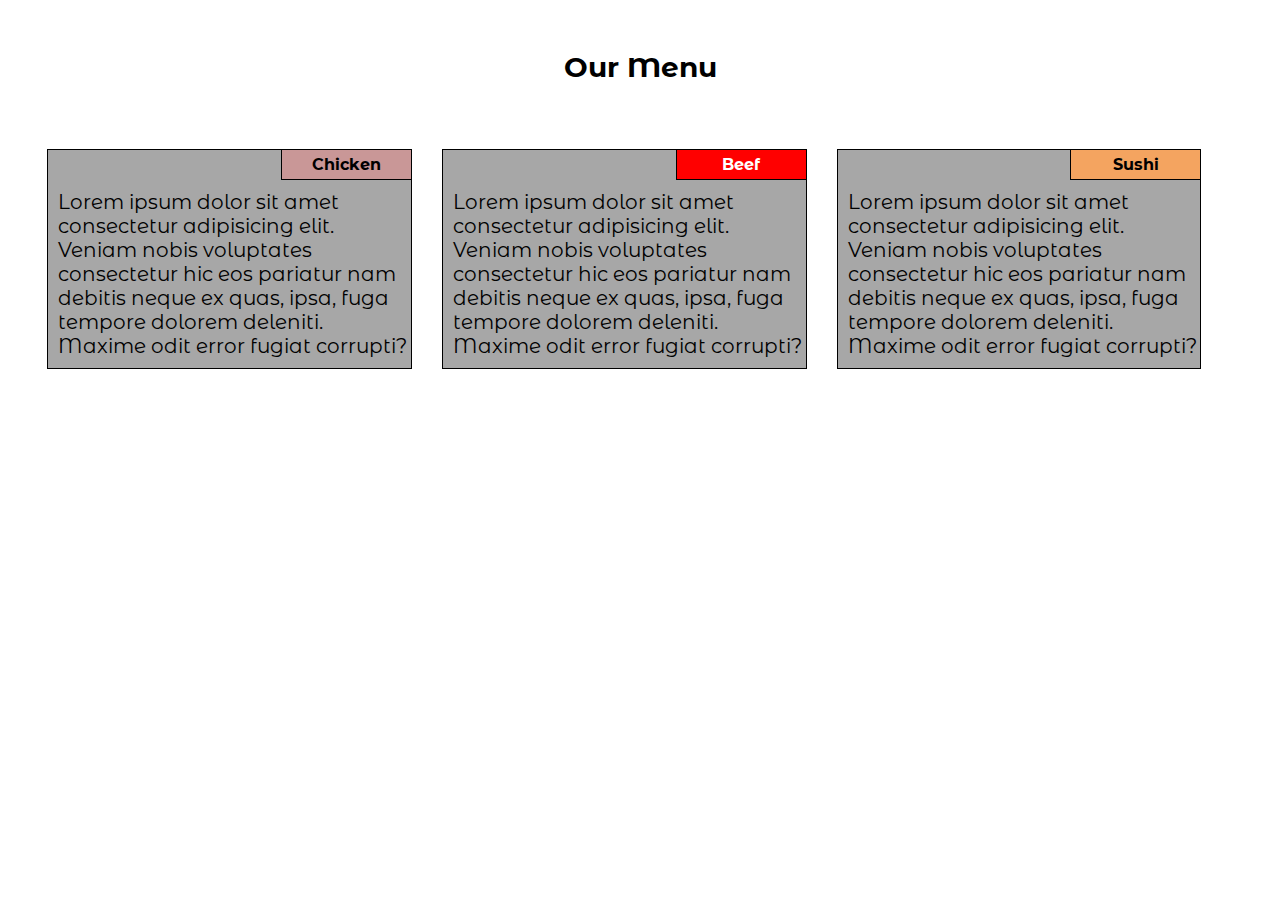
<file: mod2_solution/index.html>
<!DOCTYPE html>
<html lang="en">
<head>
    <meta charset="UTF-8">
    <meta http-equiv="X-UA-Compatible" content="IE=edge">
    <meta name="viewport" content="width=device-width, initial-scale=1.0">
    <link rel="stylesheet" href="css/styles.css">
    <title>Document</title>
</head>
<body>
    
    <h1>Our Menu</h1>

    <div class="row">
        <div class="col-lg-3 col-md-2 col-sm-1 container">
            <div class="title">Chicken</div>
            <div class="content">
                Lorem ipsum dolor sit amet consectetur adipisicing elit. Veniam nobis voluptates consectetur hic eos pariatur nam debitis neque ex quas, ipsa, fuga tempore dolorem deleniti. Maxime odit error fugiat corrupti?
            </div>
        </div>
        <div class="col-lg-3 col-md-2 col-sm-1 container">
            <div class="title white red">Beef</div>
            <div class="content">
                Lorem ipsum dolor sit amet consectetur adipisicing elit. Veniam nobis voluptates consectetur hic eos pariatur nam debitis neque ex quas, ipsa, fuga tempore dolorem deleniti. Maxime odit error fugiat corrupti?
            </div>
        </div>
        <div class="col-lg-3 col-md-1 col-sm-1 container">
            <div class="title yellow">Sushi</div>
            <div class="content">
                Lorem ipsum dolor sit amet consectetur adipisicing elit. Veniam nobis voluptates consectetur hic eos pariatur nam debitis neque ex quas, ipsa, fuga tempore dolorem deleniti. Maxime odit error fugiat corrupti?
            </div>
        </div>
    </div>

</body>
</html>
</file>
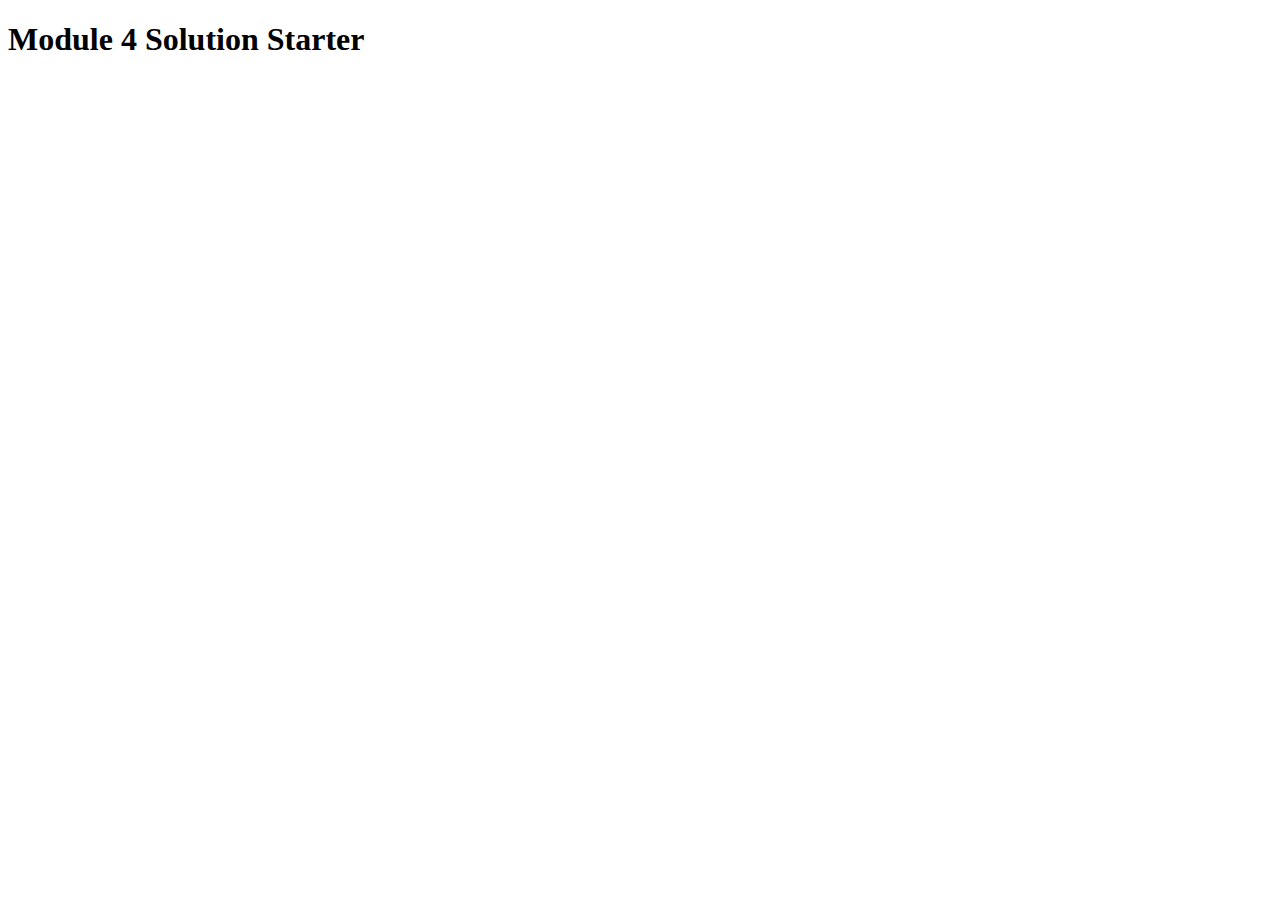
<file: mod4_solution/index.html>
<!DOCTYPE html>
<html>
<head>
  <meta charset="utf-8">
  <title>Module 4 Solution Starter</title>
  <script>
    var names = []; // DO NOT REMOVE
  </script>
  <script src="SpeakHello.js"></script>
  <script src="SpeakGoodBye.js"></script>
  <script src="script.js"></script>
</head>
<body>
  <h1>Module 4 Solution Starter</h1>
</body>
</html>
</file>
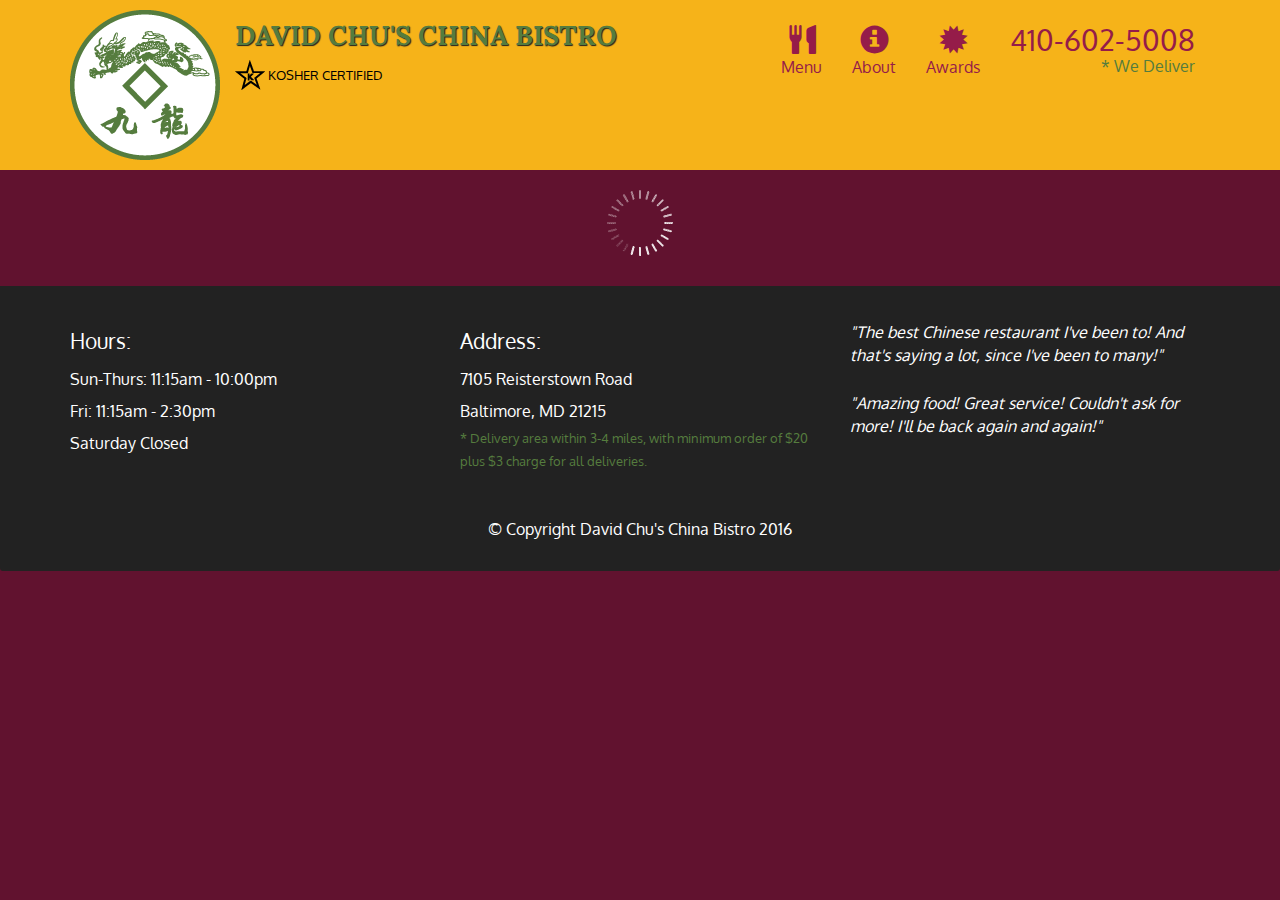
<file: mod5_solution/index.html>
<!doctype html>
<html lang="en">
  <head>
    <meta charset="utf-8">
    <meta http-equiv="X-UA-Compatible" content="IE=edge">
    <meta name="viewport" content="width=device-width, initial-scale=1">
    <title>David Chu's China Bistro</title>
    <link rel="stylesheet" href="css/bootstrap.min.css">
    <link rel="stylesheet" href="css/styles.css">
    <link href='https://fonts.googleapis.com/css?family=Oxygen:400,300,700' rel='stylesheet' type='text/css'>
    <link href='https://fonts.googleapis.com/css?family=Lora' rel='stylesheet' type='text/css'>
  </head>
<body>
  <header>
    <nav id="header-nav" class="navbar navbar-default">
      <div class="container">
        <div class="navbar-header">
          <a href="index.html" class="pull-left visible-md visible-lg">
            <div id="logo-img" alt="Logo image"></div>
          </a>

          <div class="navbar-brand">
            <a href="index.html"><h1>David Chu's China Bistro</h1></a>
            <p>
              <img src="images/star-k-logo.png" alt="Kosher certification">
              <span>Kosher Certified</span>
            </p>
          </div>

          <button id="navbarToggle" type="button" class="navbar-toggle collapsed" data-toggle="collapse" data-target="#collapsable-nav" aria-expanded="false">
            <span class="sr-only">Toggle navigation</span>
            <span class="icon-bar"></span>
            <span class="icon-bar"></span>
            <span class="icon-bar"></span>
          </button>
        </div>
        
        <div id="collapsable-nav" class="collapse navbar-collapse">
           <ul id="nav-list" class="nav navbar-nav navbar-right">
            <li id="navHomeButton" class="visible-xs active">
              <a href="index.html">
                <span class="glyphicon glyphicon-home"></span> Home</a>
            </li>
            <li id="navMenuButton">
              <a href="#" onclick="$dc.loadMenuCategories();">
                <span class="glyphicon glyphicon-cutlery"></span><br class="hidden-xs"> Menu</a>
            </li>
            <li>
              <a href="#">
                <span class="glyphicon glyphicon-info-sign"></span><br class="hidden-xs"> About</a>
            </li>
            <li>
              <a href="#">
                <span class="glyphicon glyphicon-certificate"></span><br class="hidden-xs"> Awards</a>
            </li>
            <li id="phone" class="hidden-xs">
              <a href="tel:410-602-5008">
                <span>410-602-5008</span></a><div>* We Deliver</div>
            </li>
          </ul><!-- #nav-list -->
        </div><!-- .collapse .navbar-collapse -->
      </div><!-- .container -->
    </nav><!-- #header-nav -->
  </header>

  <div id="call-btn" class="visible-xs">
    <a class="btn" href="tel:410-602-5008">
    <span class="glyphicon glyphicon-earphone"></span>
    410-602-5008
    </a>
  </div>
  <div id="xs-deliver" class="text-center visible-xs">* We Deliver</div>

  <div id="main-content" class="container"></div>

  <footer class="panel-footer">
    <div class="container">
      <div class="row">
        <section id="hours" class="col-sm-4">
          <span>Hours:</span><br>
          Sun-Thurs: 11:15am - 10:00pm<br>
          Fri: 11:15am - 2:30pm<br>
          Saturday Closed
          <hr class="visible-xs">
        </section>
        <section id="address" class="col-sm-4">
          <span>Address:</span><br>
          7105 Reisterstown Road<br>
          Baltimore, MD 21215
          <p>* Delivery area within 3-4 miles, with minimum order of $20 plus $3 charge for all deliveries.</p>
          <hr class="visible-xs">
        </section>
        <section id="testimonials" class="col-sm-4">
          <p>"The best Chinese restaurant I've been to! And that's saying a lot, since I've been to many!"</p>
          <p>"Amazing food! Great service! Couldn't ask for more! I'll be back again and again!"</p>
        </section>
      </div>
      <div class="text-center">&copy; Copyright David Chu's China Bistro 2016</div>
    </div>
  </footer>

  <!-- jQuery (Bootstrap JS plugins depend on it) -->
  <script src="js/jquery-2.1.4.min.js"></script>
  <script src="js/bootstrap.min.js"></script>
  <script src="js/ajax-utils.js"></script>
  <script src="js/script.js"></script>
</body>
</html>
</file>
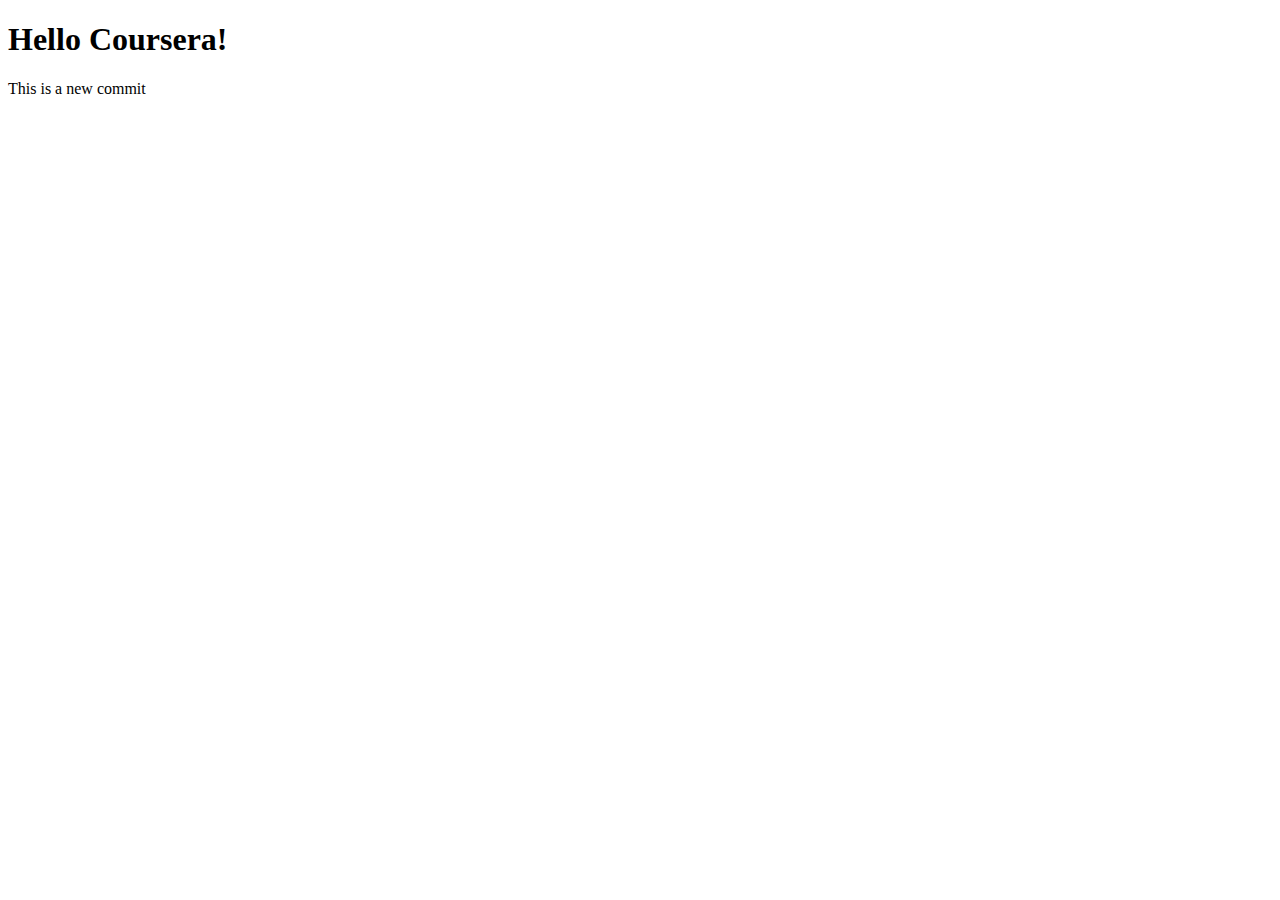
<file: site/index.html>
<!DOCTYPE html>
<html lang="en">
<head>
    <meta charset="UTF-8">
    <meta http-equiv="X-UA-Compatible" content="IE=edge">
    <meta name="viewport" content="width=device-width, initial-scale=1.0">
    <title>Document</title>
</head>
<body>
    <h1>Hello Coursera!</h1>
    <p>This is a new commit</p>
</body>
</html>
</file>
<file: mod2_solution/css/styles.css>
@import url("https://fonts.googleapis.com/css2?family=Montserrat+Alternates:wght@400;700&display=swap");

* {
    box-sizing: border-box;
    font-family: "Montserrat Alternates", sans-serif;
    margin: 0;
    padding: 0;
}

h1 {
    text-align: center;
    font-size: 175%;
    margin: 50px auto;
}

/* Simple Responsive Framework. */
.row {
    width: 95%;
    margin: 0 auto;
}

.title {
    width: 130px;
    text-align: center;
    font-weight: bold;
    border-left: 1px solid black;
    border-bottom: 1px solid black;
    background-color: rgb(201, 151, 151);
    height: 30px;
    padding: 5px;
    position: absolute;
    z-index: 10;
    top: 0;
    right: 0;
}

.content {
    position: absolute;
    font-size: 125%;
    top: 40px;
}

.red {
    background-color: red;
}

.yellow {
    background-color: sandybrown;
}

.white {
    color: white;
}

/********** Large devices only **********/
@media (min-width: 992px) {
    .col-lg-3 {
        float: left;
        position: relative;
        width: 30%;
        margin: 15px;
        padding: 10px;
        min-height: 220px;
        overflow: hidden;
        border: 1px solid black;
        background-color: rgb(167, 167, 167);
    }
}

/********** Medium devices only **********/
@media (min-width: 768px) and (max-width: 991px) {
    .col-md-2 {
        float: left;
        position: relative;
        width: 46%;
        margin: 15px;
        padding: 10px;
        min-height: 220px;
        overflow: hidden;
        border: 1px solid black;
        background-color: rgb(167, 167, 167);
    }

    .col-md-1 {
        float: left;
        position: relative;
        width: 96%;
        margin: 15px;
        padding: 10px;
        min-height: 220px;
        overflow: hidden;
        border: 1px solid black;
        background-color: rgb(167, 167, 167);
    }
}

/********** Small devices only **********/
@media (max-width: 767px) {
    .col-sm-1 {
        float: left;
        position: relative;
        width: 100%;
        margin: 15px;
        padding: 10px;
        min-height: 220px;
        overflow: hidden;
        border: 1px solid black;
        background-color: rgb(167, 167, 167);
    }
}
</file>
<file: mod5_solution/css/styles.css>
body {
  font-size: 16px;
  color: #fff;
  background-color: #61122f;
  font-family: 'Oxygen', sans-serif;
}

/** HEADER **/
#header-nav {
  background-color: #f6b319;
  border-radius: 0;
  border: 0;
}

#logo-img {
  background: url('../images/restaurant-logo_large.png') no-repeat;
  width: 150px;
  height: 150px;
  margin: 10px 15px 10px 0;
}

.navbar-brand {
  padding-top: 25px;
}
.navbar-brand h1 { /* Restaurant name */
  font-family: 'Lora', serif;
  color: #557c3e;
  font-size: 1.5em;
  text-transform: uppercase;
  font-weight: bold;
  text-shadow: 1px 1px 1px #222;
  margin-top: 0;
  margin-bottom: 0;
  line-height: .75;
}
.navbar-brand a:hover, .navbar-brand a:focus {
  text-decoration: none;
}
.navbar-brand p { /* Kosher cert */
  color: #000;
  text-transform: uppercase;
  font-size: .7em;
  margin-top: 15px;
}
.navbar-brand p span { /* Star-K */
  vertical-align: middle;
}

#nav-list {
  margin-top: 10px;
}
#nav-list a {
  color: #951C49;
  text-align: center;
}
#nav-list a:hover {
  background: #E7E7E7;
}
#nav-list a span {
  font-size: 1.8em;
}

#phone {
  margin-top: 5px;
}
#phone a { /* Phone number */
  text-align: right;
  padding-bottom: 0;
}
#phone div { /* We Deliver */
  color: #557c3e;
  text-align: right;
  padding-right: 15px;
}

.navbar-header button.navbar-toggle, .navbar-header .icon-bar {
  border: 1px solid #61122f;
}
.navbar-header button.navbar-toggle {
  clear: both;
  margin-top: -30px;
}
/* END HEADER */

/* FOOTER */
.panel-footer {
  margin-top: 30px;
  padding-top: 35px;
  padding-bottom: 30px;
  background-color: #222;
  border-top: 0;
}
.panel-footer div.row {
  margin-bottom: 35px;
}
#hours, #address {
  line-height: 2;
}
#hours > span, #address > span {
  font-size: 1.3em;
}
#address p {
  color: #557c3e;
  font-size: .8em;
  line-height: 1.8;
}
#testimonials {
  font-style: italic;
}
#testimonials p:nth-child(2) {
  margin-top: 25px;
}
/* END FOOTER */



/* HOME PAGE */
.container .jumbotron {
  box-shadow: 0 0 50px #3F0C1F;
  border: 2px solid #3F0C1F;
}

#menu-tile, #specials-tile, #map-tile {
  height: 250px;
  width: 100%;
  margin-bottom: 15px;
  position: relative;
  border: 2px solid #3F0C1F;
  overflow: hidden;
}
#menu-tile:hover, #specials-tile:hover, #map-tile:hover {
  box-shadow: 0 1px 5px 1px #cccccc;
}
#menu-tile {
  background: url('../images/menu-tile.jpg') no-repeat;
  background-position: center;
}
#specials-tile {
  background: url('../images/specials-tile.jpg') no-repeat;
  background-position: center;
}
#menu-tile span, #specials-tile span, #map-tile span {
  position: absolute;
  bottom: 0;
  right: 0;
  width: 100%;
  text-align: center;
  font-size: 1.6em;
  text-transform: uppercase;
  background-color: #000;
  color: #fff;
  opacity: .8;
}
/* END HOME PAGE */

/* MENU CATEGORIES PAGE */
.category-tile { 
  position: relative;
  border: 2px solid #3F0C1F;
  overflow: hidden;
  width: 200px;
  height: 200px;
  margin: 0 auto 15px;
}
.category-tile span {
  position: absolute;
  bottom: 0;
  right: 0;
  width: 100%;
  text-align: center;
  font-size: 1.2em;
  text-transform: uppercase;
  background-color: #000;
  color: #fff;
  opacity: .8;
}
.category-tile:hover {
  box-shadow: 0 1px 5px 1px #cccccc;
}

#menu-categories-title + div {
  margin-bottom: 50px;
}
/* END MENU CATEGORIES PAGE */

/* SINGLE CATEGORY PAGE */
.menu-item-tile {
  margin-bottom: 25px;
}
.menu-item-tile hr {
  width: 80%;
}
.menu-item-tile .menu-item-price {
  font-size: 1.1em;
  text-align: right;
  margin-top: -15px;
  margin-right: -15px;
}
.menu-item-tile .menu-item-price span {
  font-size: .6em;
}
.menu-item-photo {
  position: relative;
  border: 2px solid #3F0C1F; 
  overflow: hidden;
  padding: 0;
  margin-right: -15px;
  margin-left: auto;
  margin-bottom: 20px;
  max-width: 250px;
}
.menu-item-photo div {
  position: absolute;
  bottom: 0;
  right: 0;
  width: 80px;
  background-color: #557c3e;
  text-align: center;
}
.menu-item-description {
  padding-right: 30px;
}
h3.menu-item-title {
  margin: 0 0 10px;
}
.menu-item-details {
  font-size: .9em;
  font-style: italic;
}
/* END SINGLE CATEGORY PAGE */


/********** Large devices only **********/
@media (min-width: 1200px) {
  .container .jumbotron {
    background: url('../images/jumbotron_1200.jpg') no-repeat;
    height: 675px;
  }
}

/********** Medium devices only **********/
@media (min-width: 992px) and (max-width: 1199px) {
  /* Header */
  #logo-img {
    background: url('../images/restaurant-logo_medium.png') no-repeat;
    width: 100px;
    height: 100px;
    margin: 5px 5px 5px 0;
  }
  /* End Header */

  /* Home Page */
  .container .jumbotron {
    background: url('../images/jumbotron_992.jpg') no-repeat;
    height: 558px;
  }
  /* End Home Page */
}

/********** Small devices only **********/
@media (min-width: 768px) and (max-width: 991px) {
  /* Home Page */
  .container .jumbotron {
    background: url('../images/jumbotron_768.jpg') no-repeat;
    height: 432px;
  }
  /* End Home Page */
}

/********** Extra small devices only **********/
@media (max-width: 767px) {
  /* Header */
  .navbar-brand {
    padding-top: 10px;
    height: 80px;
  }
  .navbar-brand h1 { /* Restaurant name */
    padding-top: 10px;
    font-size: 5vw; /* 1vw = 1% of viewport width */
  }
  .navbar-brand p { /* Kosher cert */
    font-size: .6em;
    margin-top: 12px;
  }
  .navbar-brand p img { /* Star-K */
    height: 20px;
  }

  #collapsable-nav a { /* Collapsed nav menu text */
    font-size: 1.2em;
  }
  #collapsable-nav a span { /* Collapsed nav menu glyph */
    font-size: 1em;
    margin-right: 5px;
  }

  #call-btn > a {
    font-size: 1.5em;
    display: block;
    margin: 0 20px;
    padding: 10px;
    border: 2px solid #fff;
    background-color: #f6b319;
    color: #951c49;
  }
  #xs-deliver {
    margin-top: 5px;
    font-size: .7em;
    letter-spacing: .1em;
    text-transform: uppercase;
  }
  /* End Header */

  /* Footer */
  .panel-footer section {
    margin-bottom: 30px;
    text-align: center;
  }
  .panel-footer section:nth-child(3) {
    margin-bottom: 0; /* margin already exists on the whole row */
  }
  .panel-footer section hr {
    width: 50%;
  }
  /* End Footer */

  /* Home Page */
  .container .jumbotron {
    margin-top: 30px;
    padding: 0;
  }
  #menu-tile, #specials-tile {
    width: 360px;
    margin: 0 auto 15px;
  }

  .menu-item-photo {
    margin-right: auto;
  }
  .menu-item-tile .menu-item-price {
    text-align: center;
  }
  .menu-item-description {
    text-align: center;;
  }
}


/********** Super extra small devices Only :-) (e.g., iPhone 4) **********/
@media (max-width: 479px) {
  /* Header */
  .navbar-brand h1 { /* Restaurant name */
    padding-top: 5px;
    font-size: 6vw;
  }
  /* End Header */
  
  /* Home page */
  #menu-tile, #specials-tile {
    width: 280px;
    margin: 0 auto 15px;
  }

  .col-xxs-12 {
    position: relative;
    min-height: 1px;
    padding-right: 15px;
    padding-left: 15px;
    float: left;
    width: 100%;
  }
}
</file>
